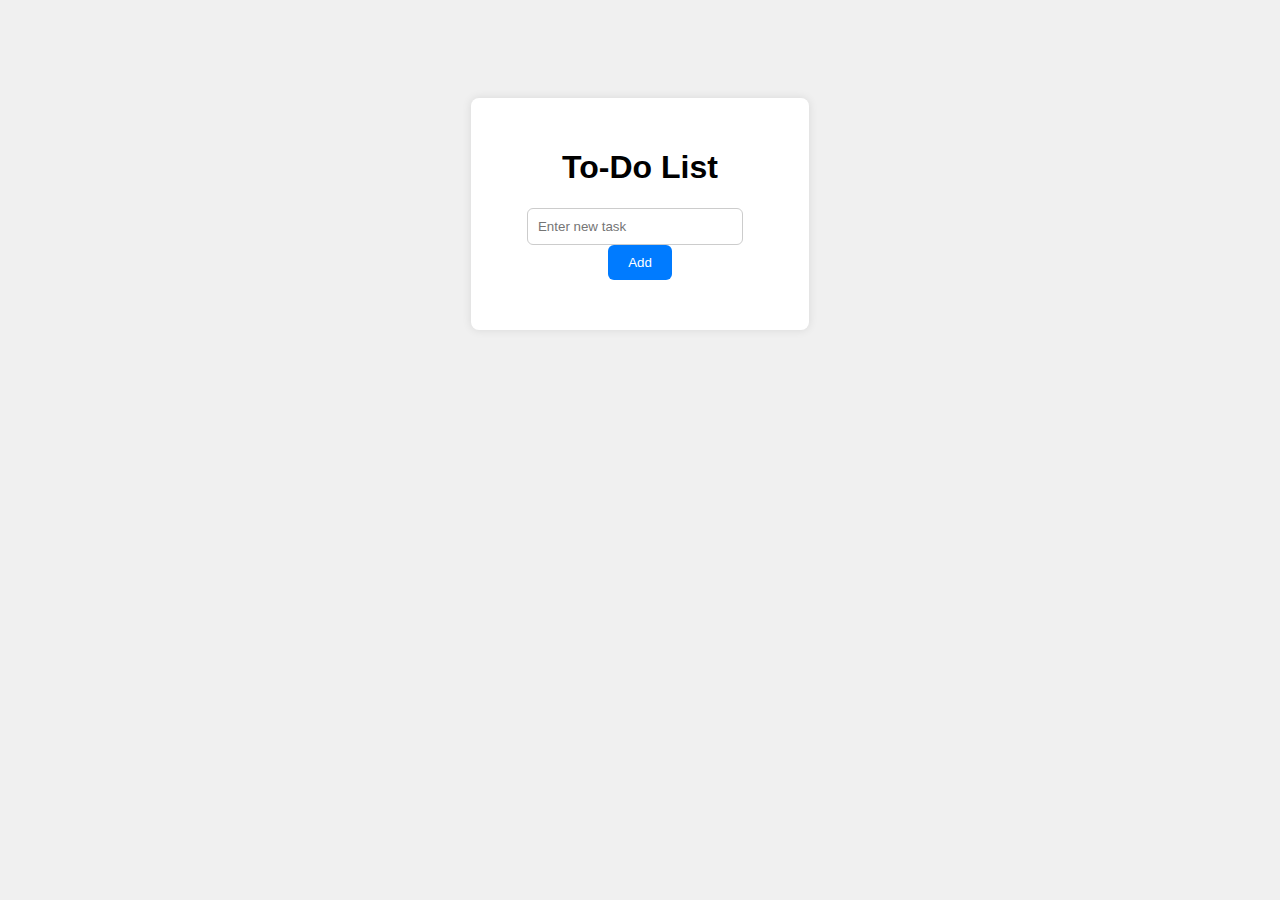
<file: index.html>
<!DOCTYPE html>
<html lang="en">
<head>
  <meta charset="UTF-8">
  <title>To-Do List</title>
  <link rel="stylesheet" href="style.css">
  <style>
    body {
      font-family: Arial, sans-serif;
      text-align: center;
      background: #f0f0f0;
    }
    .container {
      max-width: 500px;
      margin: 50px auto;
      background: #fff;
      padding: 30px;
      border-radius: 8px;
      box-shadow: 0 0 10px rgba(0, 0, 0, 0.1);
    }
    input {
      width: 70%;
      padding: 10px;
      margin-right: 10px;
    }
    button {
      padding: 10px 20px;
    }
    li {
      list-style: none;
      text-align: left;
      padding: 8px;
    }
  </style>
</head>
<body>
  <div class="container">
    <h1>To-Do List</h1>
    <input type="text" id="taskInput" placeholder="Enter new task">
    <button onclick="addTask()">Add</button>
    <ul id="taskList"></ul>
  </div>
  <script>
    function addTask() {
      const taskInput = document.getElementById("taskInput");
      const taskList = document.getElementById("taskList");

      if (taskInput.value.trim() !== "") {
        const li = document.createElement("li");
        li.textContent = taskInput.value;

        li.addEventListener("click", function () {
          li.style.textDecoration = "line-through";
        });

        taskList.appendChild(li);
        taskInput.value = "";
      }
    }
  </script>
</body>
</html>
</file>
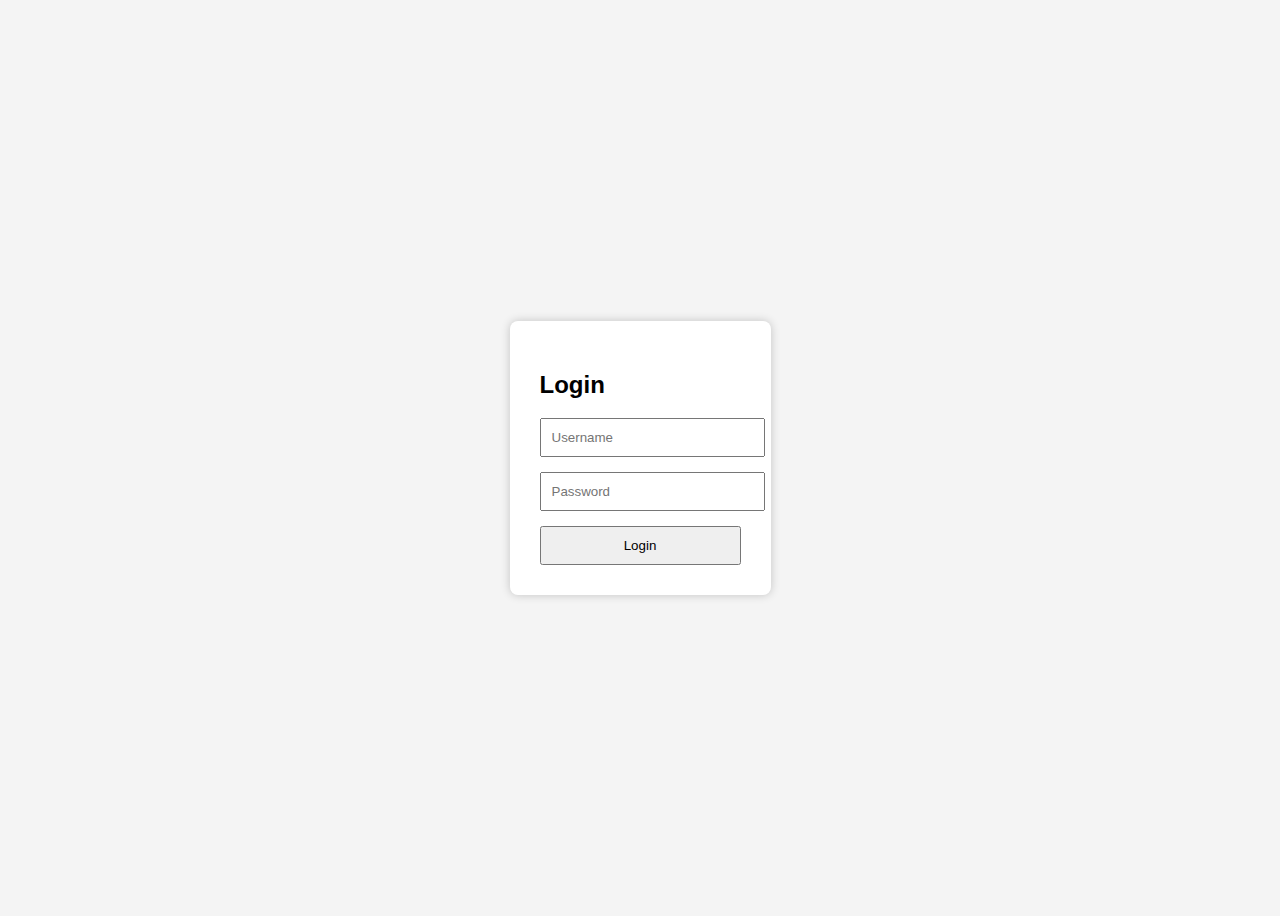
<file: login.html>
<!DOCTYPE html>
<html lang="en">
<head>
  <meta charset="UTF-8">
  <title>Login</title>
  <style>
    body {
      display: flex;
      justify-content: center;
      align-items: center;
      height: 100vh;
      background: #f4f4f4;
      font-family: Arial;
    }
    .login-box {
      background: #fff;
      padding: 30px;
      border-radius: 8px;
      box-shadow: 0 0 10px rgba(0,0,0,0.2);
    }
    input {
      display: block;
      width: 100%;
      padding: 10px;
      margin-bottom: 15px;
    }
    button {
      padding: 10px;
      width: 100%;
    }
  </style>
</head>
<body>
  <div class="login-box">
    <h2>Login</h2>
    <input type="text" id="username" placeholder="Username">
    <input type="password" id="password" placeholder="Password">
    <button onclick="login()">Login</button>
  </div>

  <script>
    function login() {
      const user = document.getElementById("username").value;
      const pass = document.getElementById("password").value;

      // Dummy login
      if (user === "admin" && pass === "1234") {
        window.location.href = "index.html";
      } else {
        alert("Invalid credentials! Try admin / 1234");
      }
    }
  </script>
</body>
</html>
</file>
<file: style.css>
body {
  font-family: Arial;
  background: #f0f0f0;
  padding: 40px;
  display: flex;
  justify-content: center;
}

.app {
  background: #fff;
  padding: 20px 30px;
  border-radius: 12px;
  box-shadow: 0 0 15px rgba(0,0,0,0.1);
  width: 300px;
}

h1 {
  text-align: center;
}

.input-group {
  display: flex;
  gap: 10px;
}

input {
  flex: 1;
  padding: 10px;
  border-radius: 6px;
  border: 1px solid #ccc;
}

button {
  padding: 10px;
  background: #007bff;
  color: white;
  border: none;
  border-radius: 6px;
  cursor: pointer;
}

ul {
  margin-top: 20px;
  list-style: none;
  padding: 0;
}

li {
  padding: 8px;
  background: #eee;
  margin-bottom: 10px;
  border-radius: 6px;
  display: flex;
  justify-content: space-between;
  align-items: center;
}

li.completed {
  text-decoration: line-through;
  color: gray;
}

.delete-btn {
  background: red;
  color: white;
  border: none;
  padding: 4px 8px;
  border-radius: 4px;
  cursor: pointer;
}
</file>
